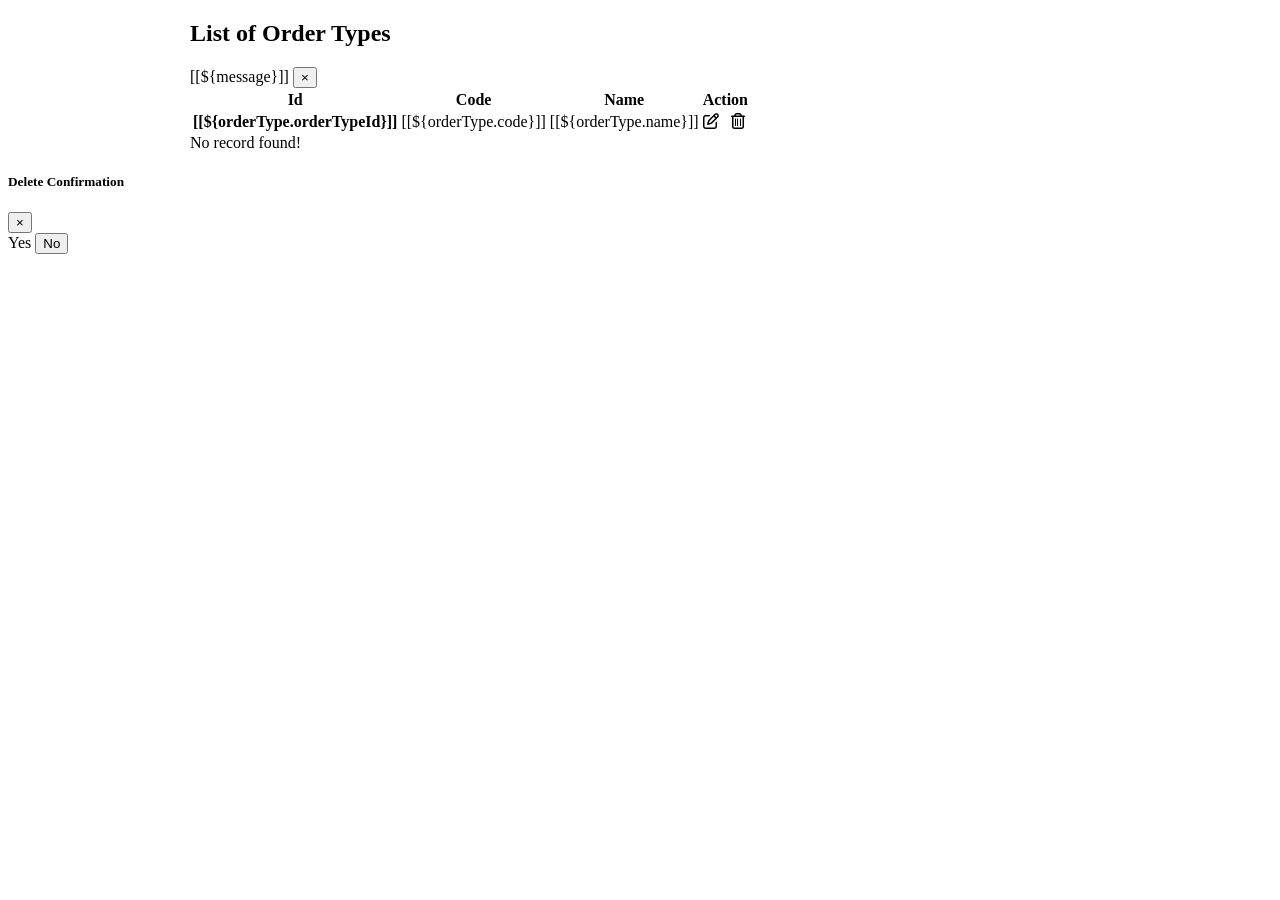
<file: src/main/resources/templates/ordertype/index.html>
<!DOCTYPE html>
<html xmlns:th="http://www.thymeleaf.org">

<head>
  <meta http-equiv="Content-Type" content="text/html; charset=UTF-8" />
  <meta name="viewport" content="width=device-width,initial-scale=1.0,minimum-scale=1.0" />
  <title>REST Consumer</title>

  <link rel="stylesheet" type="text/css" th:href="@{/webjars/bootstrap/css/bootstrap.min.css}" />
  <link rel="stylesheet" type="text/css" th:href="@{/css/style.css}" />
  <link rel="stylesheet" href="https://cdnjs.cloudflare.com/ajax/libs/font-awesome/6.2.0/css/all.min.css"
    integrity="sha512-xh6O/CkQoPOWDdYTDqeRdPCVd1SpvCA9XXcUnZS2FmJNp1coAFzvtCN9BmamE+4aHK8yyUHUSCcJHgXloTyT2A=="
    crossorigin="anonymous" referrerpolicy="no-referrer" />
  <script type="text/javascript" th:src="@{/webjars/jquery/jquery.min.js}"></script>
  <script type="text/javascript" th:src="@{/webjars/bootstrap/js/bootstrap.min.js}"></script>
</head>

<body>
  <div th:replace="/fragments/ordertype-header :: header"></div>

  <div class="container-fluid" style="max-width: 900px; margin: 0 auto;">
    <h2 class="text-center">List of Order Types</h2>

    <div th:if="${message != null}" class="alert alert-success alert-dismissible fade show text-center message"
      role="alert">
      [[${message}]]
      <button type="button" class="close btn-sm" data-dismiss="alert" aria-label="Close">
        <span aria-hidden="true">&times;</span>
      </button>
    </div>

    <!-- <div class="my-3">
      <form th:action="@{/tutorials}">
        <div class="row d-flex">
          <div class="col-md-6 mt-2">
            <div class="search">
              <i class="fa fa-search"></i>
              <input id="keyword" type="search" name="keyword" th:value="${keyword}" required class="form-control"
                placeholder="Enter keyword">
              <button type="submit" class="btn btn-secondary">Search</button>
            </div>
          </div>
          <div class="col-md-6 mt-2">
            <button id="btnClear" class="btn btn-info">Clear</button>
          </div>
        </div>
      </form>
    </div> -->

    <div th:if="${orderTypes.size() > 0}">
      <table class="table table-hover table-responsive-xl">
        <thead class="thead-light">
          <tr>
            <th scope="col">Id</th>
            <th scope="col">Code</th>
            <th scope="col">Name</th>
            <th scope="col">Action</th>
          </tr>
        </thead>
        <tbody>
          <tr th:each="orderType : ${orderTypes}">
            <th scope="row">[[${orderType.orderTypeId}]]</th>
            <td>[[${orderType.code}]]</td>
            <td>[[${orderType.name}]]</td>
            <td>
              <!-- A link to edit an order type -->
              <a th:href="@{'/ordertype/' + ${orderType.orderTypeId}}" 
              	title="Edit this order type"
                class="fa-regular fa-pen-to-square icon-dark"></a>
              &nbsp;
              
              <!-- A link to delete an order type -->
              <a th:href="@{'/ordertype/delete/' + ${orderType.orderTypeId}}" 
              th:orderTypeCode="${orderType.code}" id="btnDelete"
                title="Delete this order type" 
                class="fa-regular fa-trash-can icon-dark btn-delete"></a>

            </td> 
          </tr>
        </tbody>
      </table>
    </div>

    <div class="" th:unless="${orderTypes.size() > 0}">
      <span>No record found!</span>
    </div>
  </div>

  <div class="modal fade text-center" id="confirmModal">
    <div class="modal-dialog">
      <div class="modal-content">
        <div class="modal-header">
          <h5 class="modal-title">Delete Confirmation</h5>
          <button type="button" class="close" data-dismiss="modal">
            <span aria-hidden="true">&times;</span>
          </button>
        </div>

        <div class="modal-body">
          <span id="confirmText"></span>
        </div>

        <div class="modal-footer">
          <a type="button" id="yesBtn" class="btn btn-danger">Yes</a>
          <button type="button" class="btn btn-secondary" data-dismiss="modal">No</button>
        </div>
      </div>
    </div>
  </div>

  <div th:replace="/fragments/footer :: footer"></div>

  <script type="text/javascript">
    $(document).ready(function () {
      $(".btn-delete").on("click", function (e) {
        e.preventDefault();
        link = $(this);

        orderTypeCode = link.attr("orderTypeCode");
        $("#yesBtn").attr("href", link.attr("href"));
        $("#confirmText").html("Do you want to delete the  \<strong\>" + orderTypeCode + "\<\/strong\>?");
        $("#confirmModal").modal();
      });

      $("#btnClear").on("click", function (e) {
        e.preventDefault();
        $("#keyword").text("");
        window.location = "[[@{/ordertype/list}]]";
      });
    });
  </script>

</body>

</html>
</file>
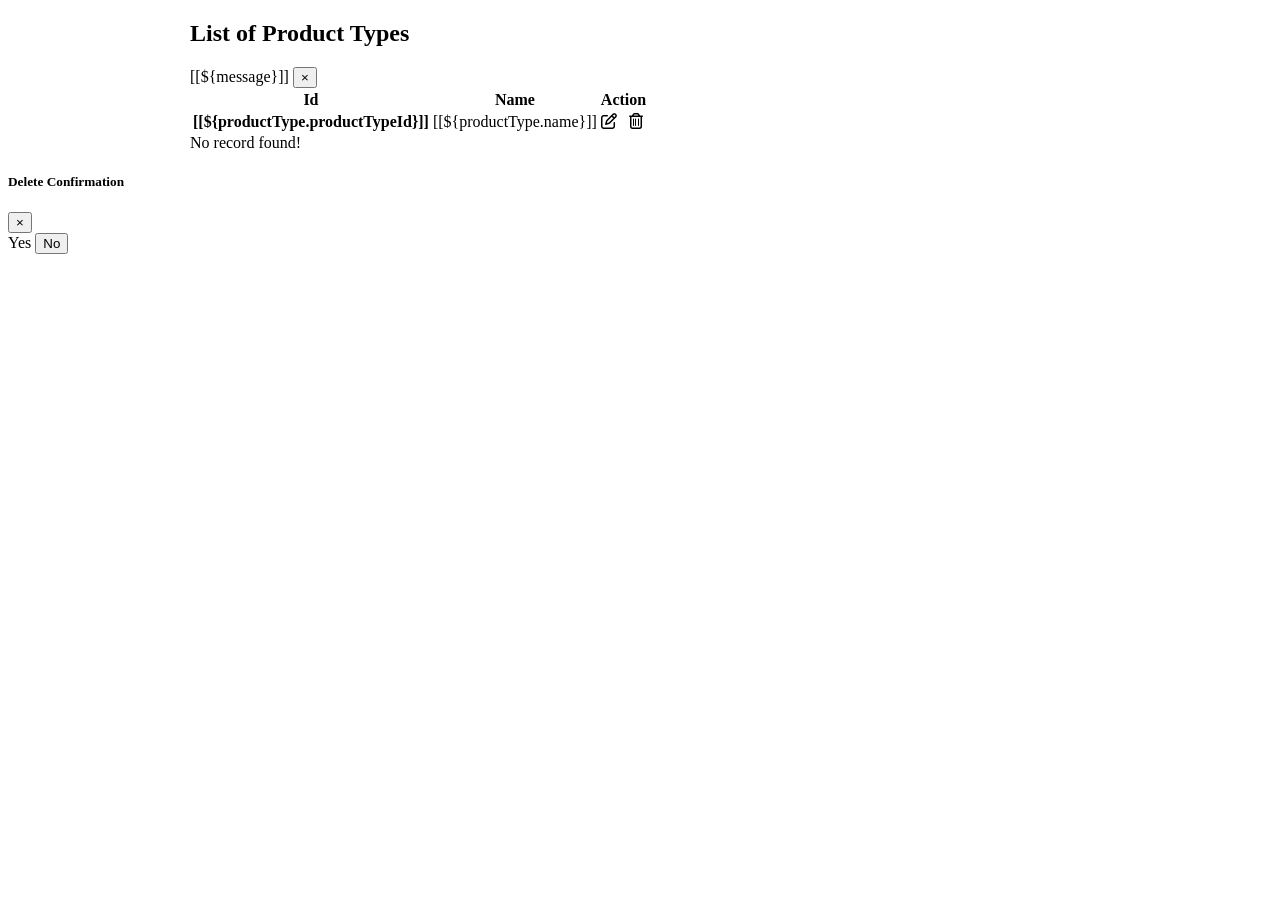
<file: src/main/resources/templates/producttype/index.html>
<!DOCTYPE html>
<html xmlns:th="http://www.thymeleaf.org">

<head>
  <meta http-equiv="Content-Type" content="text/html; charset=UTF-8" />
  <meta name="viewport" content="width=device-width,initial-scale=1.0,minimum-scale=1.0" />
  <title>REST Consumer</title>

  <link rel="stylesheet" type="text/css" th:href="@{/webjars/bootstrap/css/bootstrap.min.css}" />
  <link rel="stylesheet" type="text/css" th:href="@{/css/style.css}" />
  <link rel="stylesheet" href="https://cdnjs.cloudflare.com/ajax/libs/font-awesome/6.2.0/css/all.min.css"
    integrity="sha512-xh6O/CkQoPOWDdYTDqeRdPCVd1SpvCA9XXcUnZS2FmJNp1coAFzvtCN9BmamE+4aHK8yyUHUSCcJHgXloTyT2A=="
    crossorigin="anonymous" referrerpolicy="no-referrer" />
  <script type="text/javascript" th:src="@{/webjars/jquery/jquery.min.js}"></script>
  <script type="text/javascript" th:src="@{/webjars/bootstrap/js/bootstrap.min.js}"></script>
</head>

<body>
  <div th:replace="/fragments/producttype-header :: header"></div>

  <div class="container-fluid" style="max-width: 900px; margin: 0 auto;">
    <h2 class="text-center">List of Product Types</h2>

    <div th:if="${message != null}" class="alert alert-success alert-dismissible fade show text-center message"
      role="alert">
      [[${message}]]
      <button type="button" class="close btn-sm" data-dismiss="alert" aria-label="Close">
        <span aria-hidden="true">&times;</span>
      </button>
    </div>

    <!-- <div class="my-3">
      <form th:action="@{/tutorials}">
        <div class="row d-flex">
          <div class="col-md-6 mt-2">
            <div class="search">
              <i class="fa fa-search"></i>
              <input id="keyword" type="search" name="keyword" th:value="${keyword}" required class="form-control"
                placeholder="Enter keyword">
              <button type="submit" class="btn btn-secondary">Search</button>
            </div>
          </div>
          <div class="col-md-6 mt-2">
            <button id="btnClear" class="btn btn-info">Clear</button>
          </div>
        </div>
      </form>
    </div> -->

    <div th:if="${productTypes.size() > 0}">
      <table class="table table-hover table-responsive-xl">
        <thead class="thead-light">
          <tr>
            <th scope="col">Id</th>
            <th scope="col">Name</th>
            <th scope="col">Action</th>
          </tr>
        </thead>
        <tbody>
          <tr th:each="productType : ${productTypes}">
            <th scope="row">[[${productType.productTypeId}]]</th>
            <td>[[${productType.name}]]</td>
            <td>
              <!-- A link to edit an product type -->
              <a th:href="@{'/producttype/' + ${productType.productTypeId}}" 
              	title="Edit this product type"
                class="fa-regular fa-pen-to-square icon-dark"></a>
              &nbsp;
              
              <!-- A link to delete an product type -->
              <a th:href="@{'/producttype/delete/' + ${productType.productTypeId}}" id="btnDelete"
                title="Delete this product type" 
                class="fa-regular fa-trash-can icon-dark btn-delete"></a>

            </td> 
          </tr>
        </tbody>
      </table>
    </div>

    <div class="" th:unless="${productTypes.size() > 0}">
      <span>No record found!</span>
    </div>
  </div>

  <div class="modal fade text-center" id="confirmModal">
    <div class="modal-dialog">
      <div class="modal-content">
        <div class="modal-header">
          <h5 class="modal-title">Delete Confirmation</h5>
          <button type="button" class="close" data-dismiss="modal">
            <span aria-hidden="true">&times;</span>
          </button>
        </div>

        <div class="modal-body">
          <span id="confirmText"></span>
        </div>

        <div class="modal-footer">
          <a type="button" id="yesBtn" class="btn btn-danger">Yes</a>
          <button type="button" class="btn btn-secondary" data-dismiss="modal">No</button>
        </div>
      </div>
    </div>
  </div>

  <div th:replace="/fragments/footer :: footer"></div>

  <script type="text/javascript">
    $(document).ready(function () {
      $(".btn-delete").on("click", function (e) {
        e.preventDefault();
        link = $(this);

        productTypeCode = link.attr("productTypeCode");
        $("#yesBtn").attr("href", link.attr("href"));
        $("#confirmText").html("Do you want to delete the  \<strong\>" + productTypeCode + "\<\/strong\>?");
        $("#confirmModal").modal();
      });

      $("#btnClear").on("click", function (e) {
        e.preventDefault();
        $("#keyword").text("");
        window.location = "[[@{/producttype/list}]]";
      });
    });
  </script>

</body>

</html>
</file>
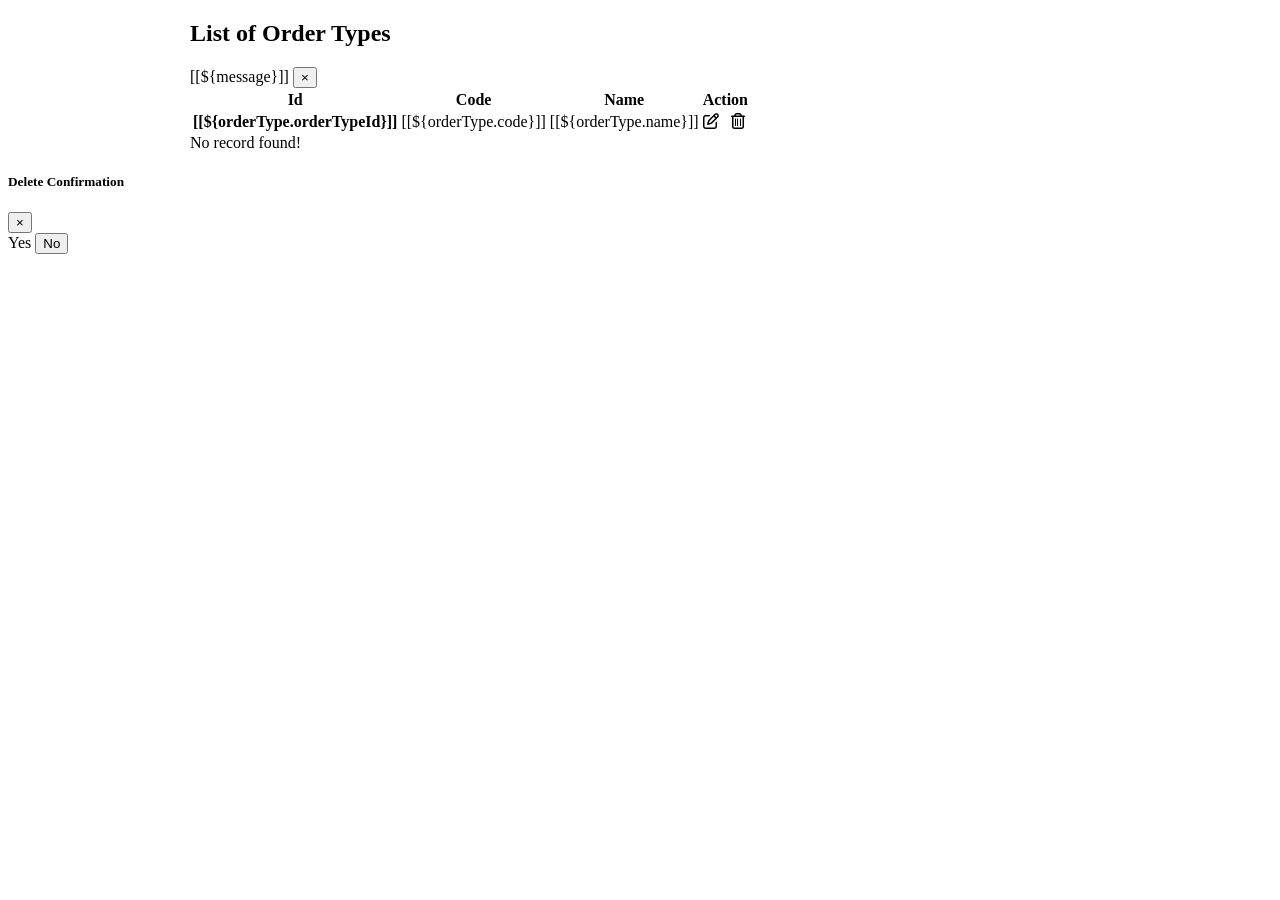
<file: src/main/resources/templates/ordertype.html>
<!DOCTYPE html>
<html xmlns:th="http://www.thymeleaf.org">

<head>
  <meta http-equiv="Content-Type" content="text/html; charset=UTF-8" />
  <meta name="viewport" content="width=device-width,initial-scale=1.0,minimum-scale=1.0" />
  <title>REST Consumer</title>

  <link rel="stylesheet" type="text/css" th:href="@{/webjars/bootstrap/css/bootstrap.min.css}" />
  <link rel="stylesheet" type="text/css" th:href="@{/css/style.css}" />
  <link rel="stylesheet" href="https://cdnjs.cloudflare.com/ajax/libs/font-awesome/6.2.0/css/all.min.css"
    integrity="sha512-xh6O/CkQoPOWDdYTDqeRdPCVd1SpvCA9XXcUnZS2FmJNp1coAFzvtCN9BmamE+4aHK8yyUHUSCcJHgXloTyT2A=="
    crossorigin="anonymous" referrerpolicy="no-referrer" />
  <script type="text/javascript" th:src="@{/webjars/jquery/jquery.min.js}"></script>
  <script type="text/javascript" th:src="@{/webjars/bootstrap/js/bootstrap.min.js}"></script>
</head>

<body>
  <div th:replace="fragments/header :: header"></div>

  <div class="container-fluid" style="max-width: 900px; margin: 0 auto;">
    <h2 class="text-center">List of Order Types</h2>

    <div th:if="${message != null}" class="alert alert-success alert-dismissible fade show text-center message"
      role="alert">
      [[${message}]]
      <button type="button" class="close btn-sm" data-dismiss="alert" aria-label="Close">
        <span aria-hidden="true">&times;</span>
      </button>
    </div>

    <!-- <div class="my-3">
      <form th:action="@{/tutorials}">
        <div class="row d-flex">
          <div class="col-md-6 mt-2">
            <div class="search">
              <i class="fa fa-search"></i>
              <input id="keyword" type="search" name="keyword" th:value="${keyword}" required class="form-control"
                placeholder="Enter keyword">
              <button type="submit" class="btn btn-secondary">Search</button>
            </div>
          </div>
          <div class="col-md-6 mt-2">
            <button id="btnClear" class="btn btn-info">Clear</button>
          </div>
        </div>
      </form>
    </div> -->

    <div th:if="${orderTypes.size() > 0}">
      <table class="table table-hover table-responsive-xl">
        <thead class="thead-light">
          <tr>
            <th scope="col">Id</th>
            <th scope="col">Code</th>
            <th scope="col">Name</th>
            <th scope="col">Action</th>
          </tr>
        </thead>
        <tbody>
          <tr th:each="orderType : ${orderTypes}">
            <th scope="row">[[${orderType.orderTypeId}]]</th>
            <td>[[${orderType.code}]]</td>
            <td>[[${orderType.name}]]</td>
            <td>
              <!-- A link to edit an order type -->
              <a th:href="@{'/ordertype/' + ${orderType.orderTypeId}}" 
              	title="Edit this order type"
                class="fa-regular fa-pen-to-square icon-dark"></a>
              &nbsp;
              
              <!-- A link to delete an order type -->
              <a th:href="@{'/ordertype/delete/' + ${orderType.orderTypeId}}" 
              th:orderTypeCode="${orderType.code}" id="btnDelete"
                title="Delete this order type" 
                class="fa-regular fa-trash-can icon-dark btn-delete"></a>

            </td> 
          </tr>
        </tbody>
      </table>
    </div>

    <div class="" th:unless="${orderTypes.size() > 0}">
      <span>No record found!</span>
    </div>
  </div>

  <div class="modal fade text-center" id="confirmModal">
    <div class="modal-dialog">
      <div class="modal-content">
        <div class="modal-header">
          <h5 class="modal-title">Delete Confirmation</h5>
          <button type="button" class="close" data-dismiss="modal">
            <span aria-hidden="true">&times;</span>
          </button>
        </div>

        <div class="modal-body">
          <span id="confirmText"></span>
        </div>

        <div class="modal-footer">
          <a type="button" id="yesBtn" class="btn btn-danger">Yes</a>
          <button type="button" class="btn btn-secondary" data-dismiss="modal">No</button>
        </div>
      </div>
    </div>
  </div>

  <div th:replace="fragments/footer :: footer"></div>

  <script type="text/javascript">
    $(document).ready(function () {
      $(".btn-delete").on("click", function (e) {
        e.preventDefault();
        link = $(this);

        orderTypeCode = link.attr("orderTypeCode");
        $("#yesBtn").attr("href", link.attr("href"));
        $("#confirmText").html("Do you want to delete the  \<strong\>" + orderTypeCode + "\<\/strong\>?");
        $("#confirmModal").modal();
      });

      $("#btnClear").on("click", function (e) {
        e.preventDefault();
        $("#keyword").text("");
        window.location = "[[@{/ordertype/list}]]";
      });
    });
  </script>

</body>

</html>
</file>
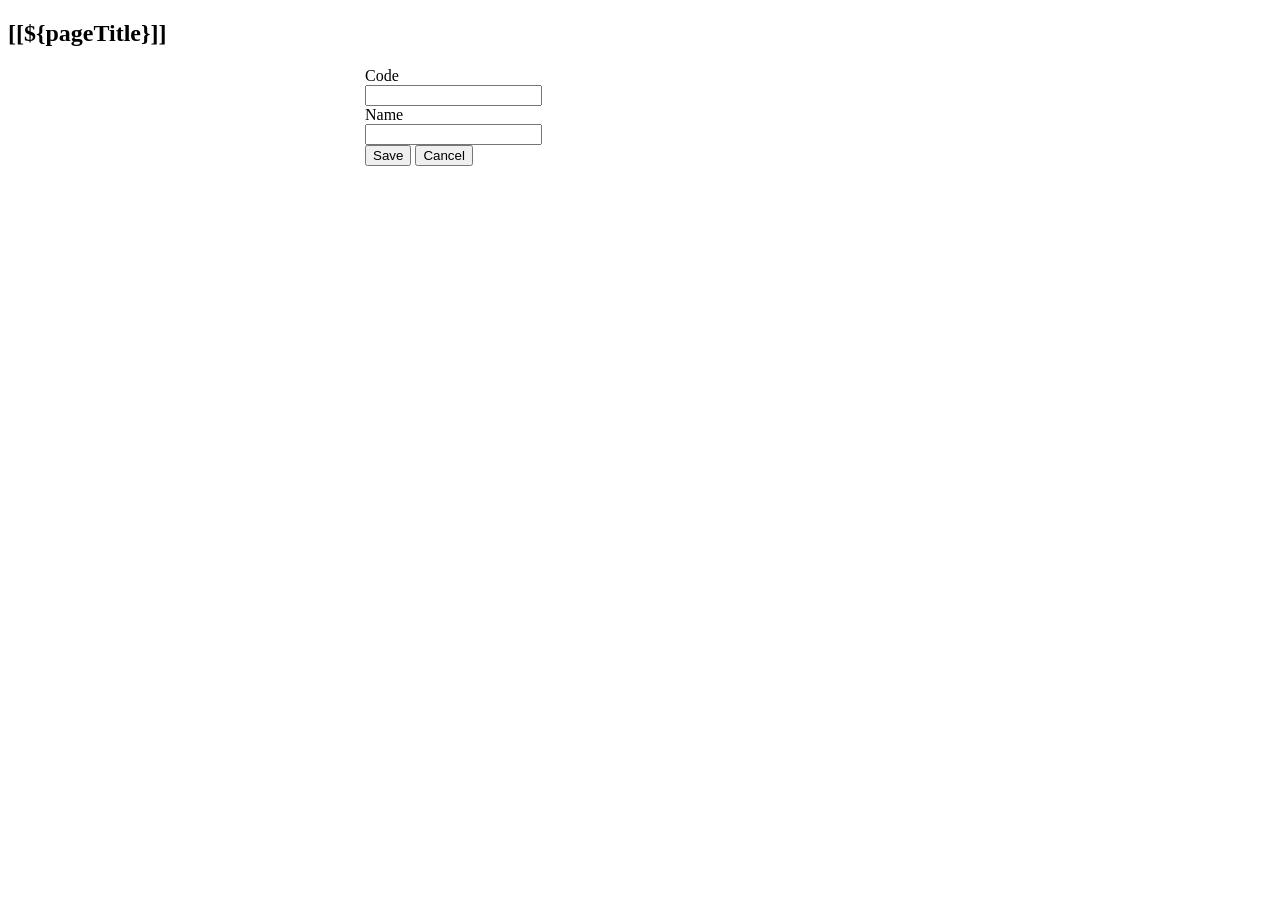
<file: src/main/resources/templates/ordertypeinfo.html>
<!DOCTYPE html>
<html xmlns:th="http://www.thymeleaf.org">

<head>
  <meta http-equiv="Content-Type" content="text/html; charset=UTF-8" />
  <meta name="viewport" content="width=device-width,initial-scale=1.0,minimum-scale=1.0" />
  <title>REST Consumer</title>

  <link rel="stylesheet" type="text/css" th:href="@{/webjars/bootstrap/css/bootstrap.min.css}" />
  <link rel="stylesheet" type="text/css" th:href="@{/css/style.css}" />
  <script type="text/javascript" th:src="@{/webjars/jquery/jquery.min.js}"></script>
  <script type="text/javascript" th:src="@{/webjars/bootstrap/js/bootstrap.min.js}"></script>
</head>

<body>
  <div th:replace="fragments/header :: header"></div>

  <div class="container-fluid">
    <h2 class="text-center">[[${pageTitle}]]</h2>

    <div class="my-3">
      <form th:action="@{/ordertype/save}" method="post" enctype="multipart/form-data" th:object="${orderType}"
        style="max-width: 550px; margin: 0 auto">

        <input type="hidden" th:field="*{orderTypeId}" />

        <div class="p-3">
          <div class="form-group row">
            <label class="col-sm-3 col-form-label" for="code">Code</label>
            <div class="col-sm-9">
              <input type="text" th:field="*{code}" required minlength="3" maxlength="3" class="form-control"
                id="code" />
            </div>
          </div>

          <div class="form-group row">
            <label class="col-sm-3 col-form-label" for="name">Name</label>
            <div class="col-sm-9">
              <input type="text" th:field="*{name}" minlength="2" maxlength="256" class="form-control"
                id="name" />
            </div>
          </div>

          <div class="text-center">
            <input type="submit" value="Save" class="btn btn-primary btn-sm mr-2" />
            <input type="button" value="Cancel" id="btnCancel" class="btn btn-secondary btn-sm" />
          </div>
        </div>
      </form>
    </div>
  </div>

  <div th:replace="fragments/footer :: footer"></div>

  <script type="text/javascript">
    $(document).ready(function () {
      $("#btnCancel").on("click", function () {
        window.location = "[[@{/ordertype/list}]]";
      });
    });
  </script>

</body>

</html>
</file>
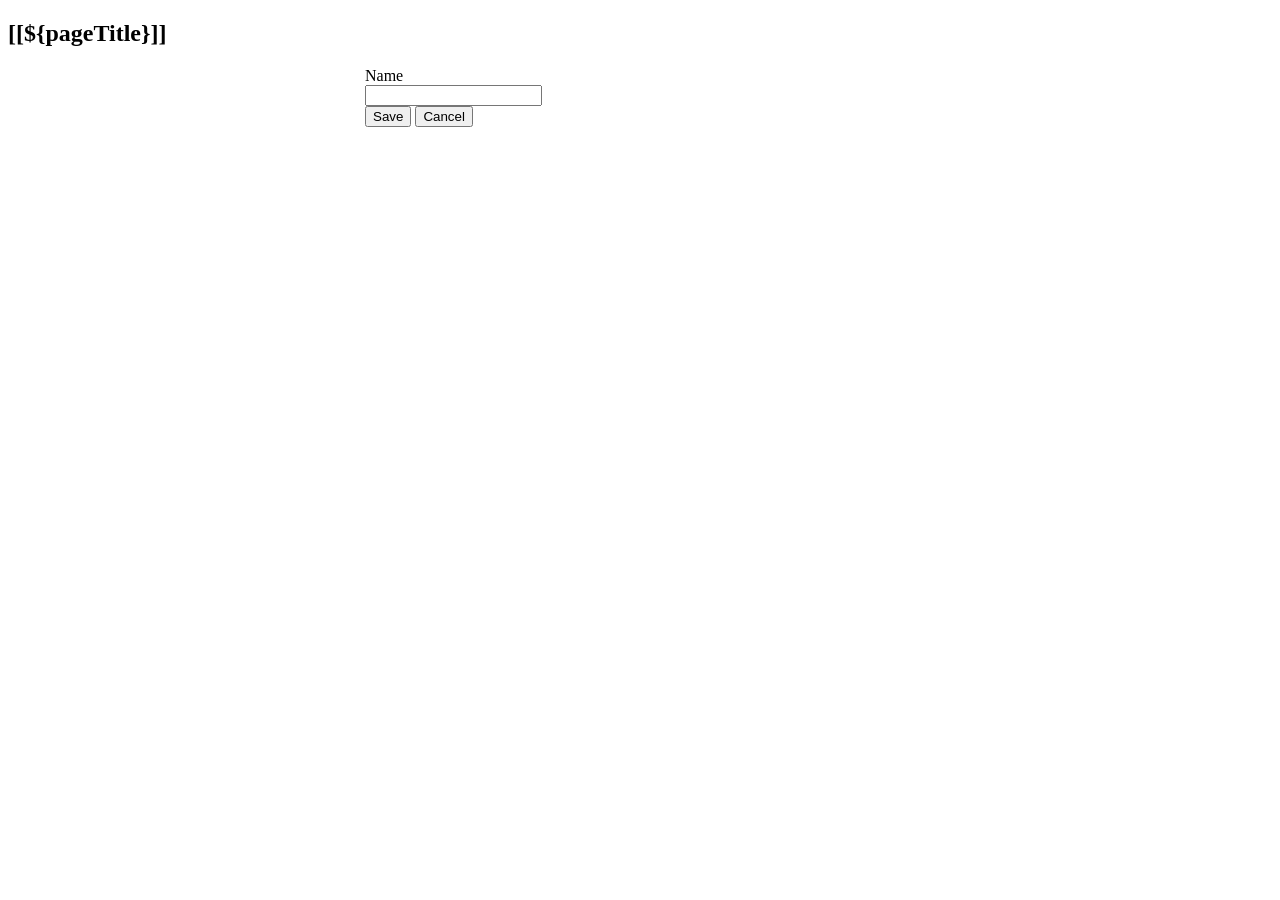
<file: src/main/resources/templates/producttype/producttypeinfo.html>
<!DOCTYPE html>
<html xmlns:th="http://www.thymeleaf.org">

<head>
  <meta http-equiv="Content-Type" content="text/html; charset=UTF-8" />
  <meta name="viewport" content="width=device-width,initial-scale=1.0,minimum-scale=1.0" />
  <title>REST Consumer</title>

  <link rel="stylesheet" type="text/css" th:href="@{/webjars/bootstrap/css/bootstrap.min.css}" />
  <link rel="stylesheet" type="text/css" th:href="@{/css/style.css}" />
  <script type="text/javascript" th:src="@{/webjars/jquery/jquery.min.js}"></script>
  <script type="text/javascript" th:src="@{/webjars/bootstrap/js/bootstrap.min.js}"></script>
</head>

<body>
  <div th:replace="/fragments/producttype-header :: header"></div>

  <div class="container-fluid">
    <h2 class="text-center">[[${pageTitle}]]</h2>

    <div class="my-3">
      <form th:action="@{/producttype/save}" method="post" enctype="multipart/form-data" th:object="${productType}"
        style="max-width: 550px; margin: 0 auto">

        <input type="hidden" th:field="*{productTypeId}" />

        <div class="p-3">
          <div class="form-group row">
            <label class="col-sm-3 col-form-label" for="name">Name</label>
            <div class="col-sm-9">
              <input type="text" th:field="*{name}" minlength="2" maxlength="256" class="form-control"
                id="name" />
            </div>
          </div>

          <div class="text-center">
            <input type="submit" value="Save" class="btn btn-primary btn-sm mr-2" />
            <input type="button" value="Cancel" id="btnCancel" class="btn btn-secondary btn-sm" />
          </div>
        </div>
      </form>
    </div>
  </div>

  <div th:replace="fragments/footer :: footer"></div>

  <script type="text/javascript">
    $(document).ready(function () {
      $("#btnCancel").on("click", function () {
        window.location = "[[@{/producttype/list}]]";
      });
    });
  </script>

</body>

</html>
</file>
